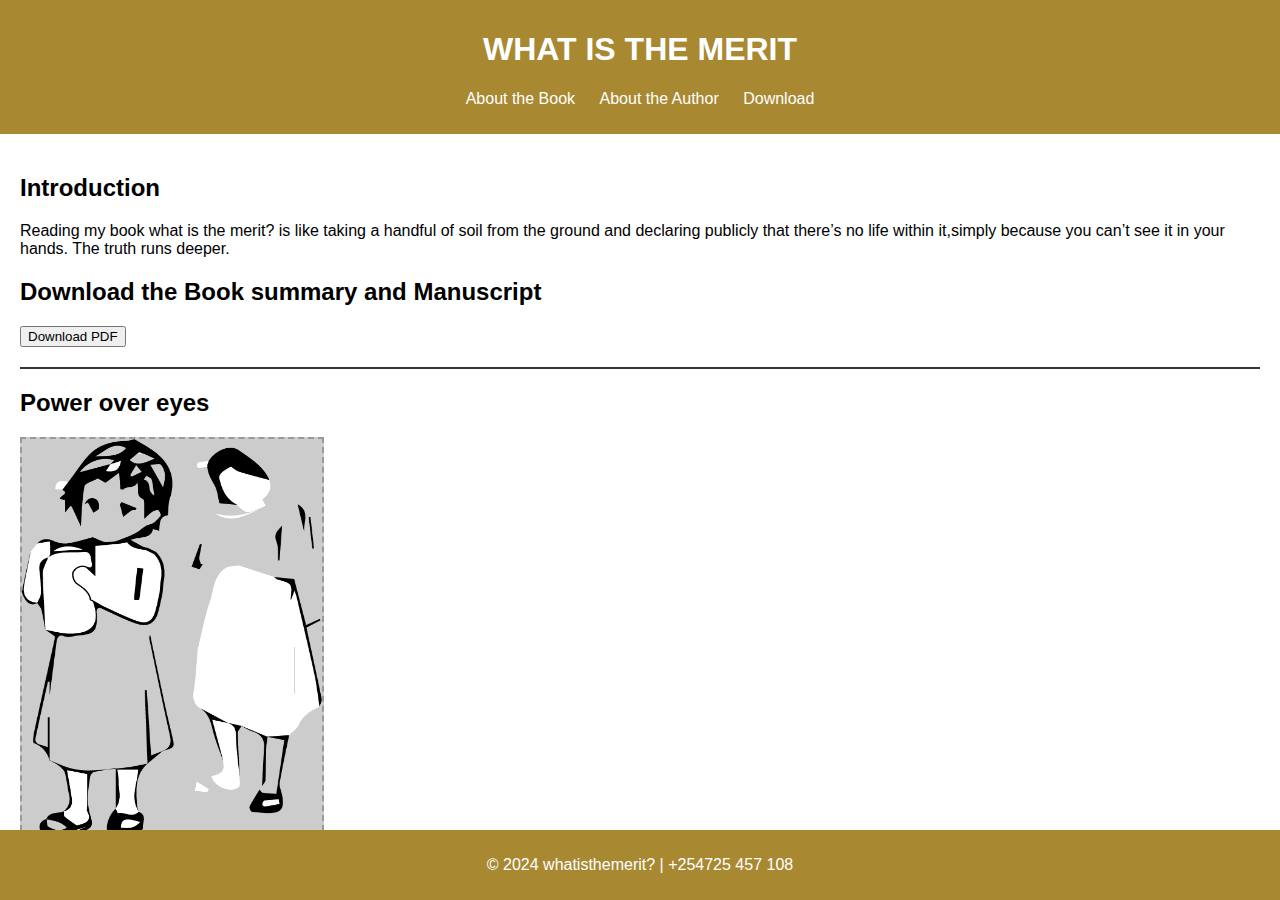
<file: index.html>
<!DOCTYPE html>
<html lang="en">
<head>
    <meta charset="UTF-8">
    <meta name="viewport" content="width=device-width, initial-scale=1.0">
    <title>My Book Website</title>
    <link rel="stylesheet" href="style.css">
</head>
<body>
    <header>
        <h1>WHAT IS THE MERIT</h1>
        <nav>
            <ul>
                <li><a href="about-book.html">About the Book</a></li>
                <li><a href="about-author.html">About the Author</a></li>
                <li><a href="#download">Download</a></li>
            </ul>
        </nav>
    </header>
    <main class="main-content">
        <!-- Left Section -->
        <section class="left-content">
            <h2>Introduction</h2>
            <p>Reading my book what is the merit? is like taking a handful of soil from the ground and declaring publicly that there’s no life within it,simply because you can’t see it in your hands. The truth runs deeper.</p>
            <section id="download">
                <h2>Download the Book summary and Manuscript</h2>
                <button id="downloadBtn">Download PDF</button>
                <p id="payment-message" style="display: none; color: red;">Payments will be integrated soon.</p>
            </section>
        </section>
		<hr class="separator" />

        <!-- Right Section with Placeholder Image of the book -->
        <section class="right-content">
            <h2>Power over eyes</h2>
            <div class="image-placeholder">
			<img src="bookcover.png" alt="Book Cover" width="300" height="400"  />
			
			</div>
        </section>
    </main>
    <footer>
        <p>&copy; 2024 whatisthemerit? | +254725 457 108</p>
    </footer>
    <script src="script.js"></script>
</body>
</html>
</file>
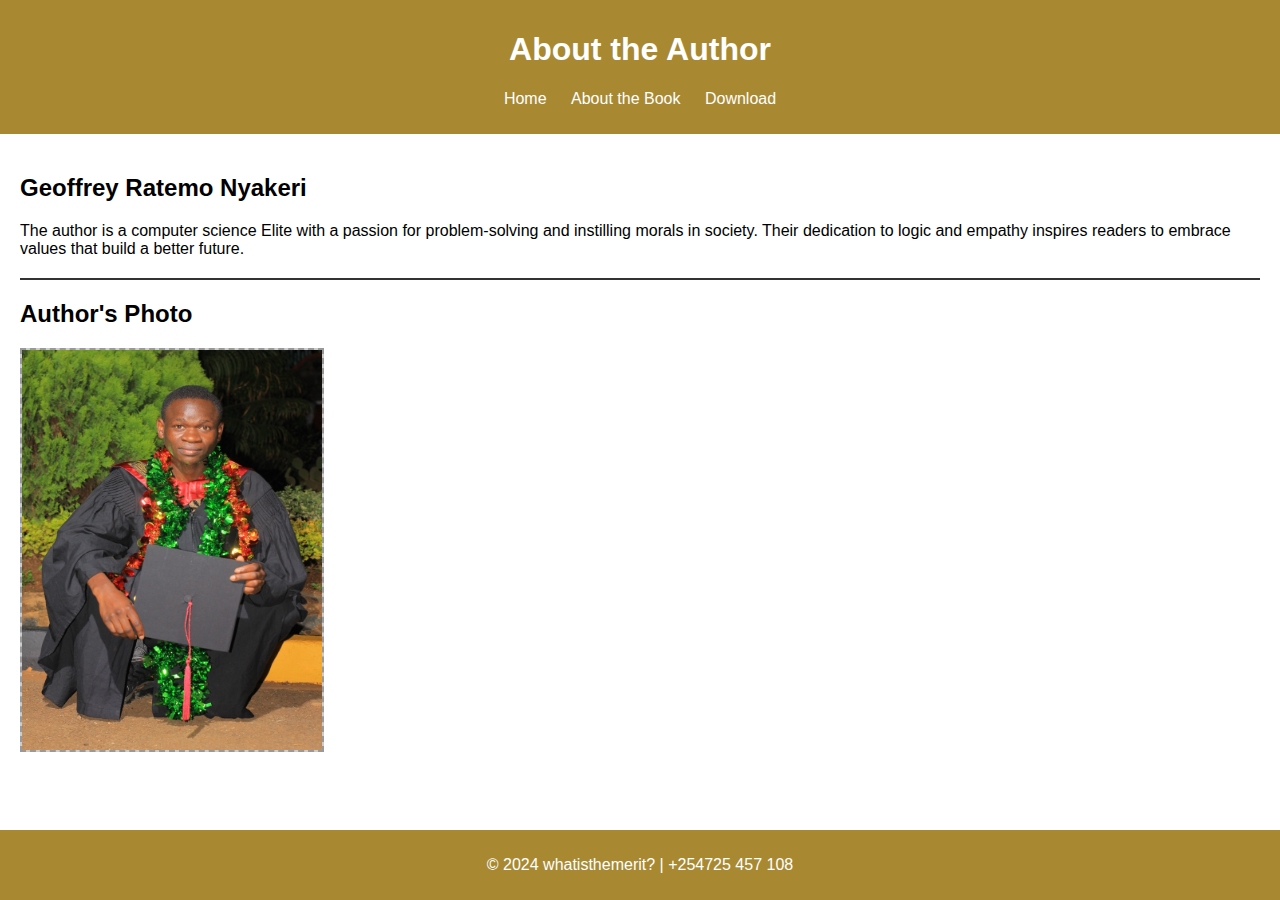
<file: about-author.html>
<!DOCTYPE html>
<html lang="en">
<head>
    <meta charset="UTF-8">
    <meta name="viewport" content="width=device-width, initial-scale=1.0">
    <title>About the Author</title>
    <link rel="stylesheet" href="style.css">
</head>
<body>
    <header>
        <h1>About the Author</h1>
        <nav>
            <ul>
                <li><a href="index.html">Home</a></li>
                <li><a href="about-book.html">About the Book</a></li>
                <li><a href="index.html#download">Download</a></li>
            </ul>
        </nav>
    </header>
    <main>
        <section>
            <h2>Geoffrey Ratemo Nyakeri</h2>
            <p>The author is a computer science Elite with a passion for problem-solving and instilling morals in society. Their dedication to logic and empathy inspires readers to embrace values that build a better future.</p>
        </section>
		<hr class="separator" />
        <section>
            <h2>Author's Photo</h2>
            <div class="image-placeholder">
			
			<img src="author.JPG" alt="Book Cover" width="300" height="400" />
			</div>
        </section>
    </main>
    <footer>
        <p>&copy; 2024 whatisthemerit? | +254725 457 108</p>
    </footer>
</body>
</html>
</file>
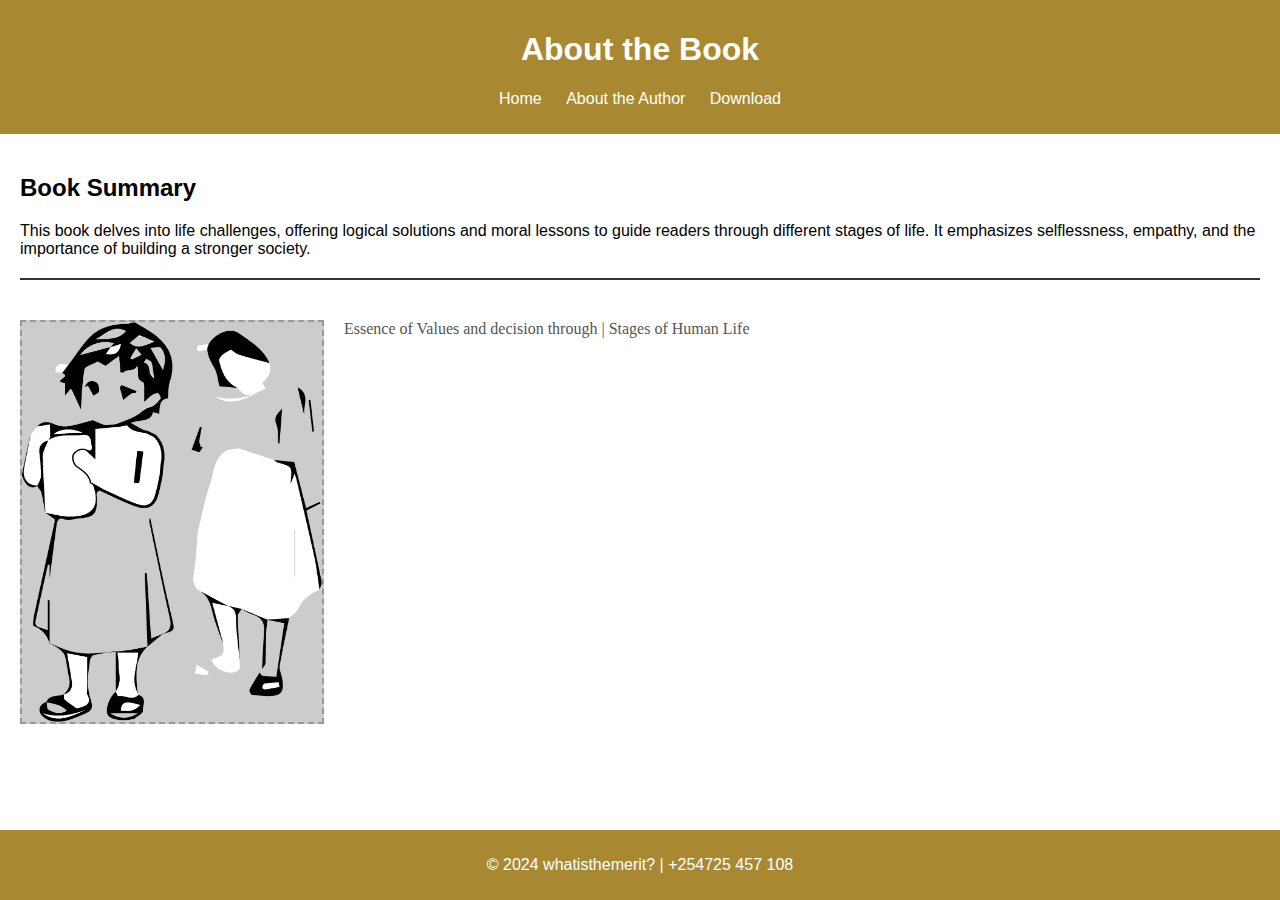
<file: about-book.html>
<!DOCTYPE html>
<html lang="en">
<head>
    <meta charset="UTF-8">
    <meta name="viewport" content="width=device-width, initial-scale=1.0">
    <title>whatisthemerit?</title>
    <link rel="stylesheet" href="style.css">
</head>
<body>
    <header>
        <h1>About the Book</h1>
        <nav>
            <ul>
                <li><a href="index.html">Home</a></li>
                <li><a href="about-author.html">About the Author</a></li>
                <li><a href="index.html#download">Download</a></li>
            </ul>
        </nav>
    </header>
    <main>
        <section>
            <h2>Book Summary</h2>
            <p>This book delves into life challenges, offering logical solutions and moral lessons to guide readers through different stages of life. It emphasizes selflessness, empathy, and the importance of building a stronger society.</p>
        </section>
		<hr class="separator" />
       
		
		<section class="content-container">
    <img src="bookcover.png" alt="Book Cover" class="featured-image" />
    <div class="text-container">
        
        <p>
            Essence of Values and decision through | 
Stages of Human Life
        </p>
    </div>
</section>
    </main>
    <footer>
        <p>&copy; 2024 whatisthemerit? | +254725 457 108</p>
    </footer>
</body>
</html>
</file>
<file: style.css>
body {
    font-family: Arial, sans-serif;
    margin: 0;
    padding: 0;
}

header {
    background-color: #a88932;
    color: white;
    padding: 10px 0;
    text-align: center;
}

header nav ul {
    list-style-type: none;
    padding: 0;
}

header nav ul li {
    display: inline;
    margin: 0 10px;
}

header nav ul li a {
    color: white;
    text-decoration: none;
}

main {
    padding: 20px;
}

section {
    margin: 20px 0;
}

.image-placeholder {
    width: 300px;
    height: 400px;
    background-color: #ccc;
    display: flex;
    align-items: center;
    justify-content: center;
    border: 2px dashed #999;
    margin: 20px 0;
}
.separator {
    border: none; /* Remove default border */
    height: 2px;  /* Line thickness */
    background-color: #333; /* Line color (dark gray) */
    margin: 20px 0; /* Spacing above and below the line */
}


.featured-image {
    max-width: 100%; 
    height: auto;
    border: 2px solid #ccc;
    margin-top: 20px;
}


.content-container {
    display: flex; /* Use flexbox for horizontal alignment */
    align-items: flex-start; /* Align content to the top */
    gap: 20px; /* Space between the image and the text */
    margin: 20px 0; /* Add vertical spacing */
}

.featured-image {
     width: 300px;
    height: 400px;
    background-color: #ccc;
    display: flex;
    align-items: center;
    justify-content: center;
    border: 2px dashed #999;
    margin: 20px 0;
}

.text-container {
    flex: 1; /* Take up the remaining space */
}

.text-container h2 {
    margin-bottom: 10px;
    font-size: 1.5rem;
    color: #333;
}

.text-container p {
   
	line-height: 1.6;
    font-size: 1rem;
    color: #555;
    font-family: 'Georgia', serif; /* Default paragraph font */
}


footer {
    text-align: center;
    background-color: #a88932;
    color: white;
    padding: 10px 0;
    position: fixed;
    width: 100%;
    bottom: 0;
}
</file>
